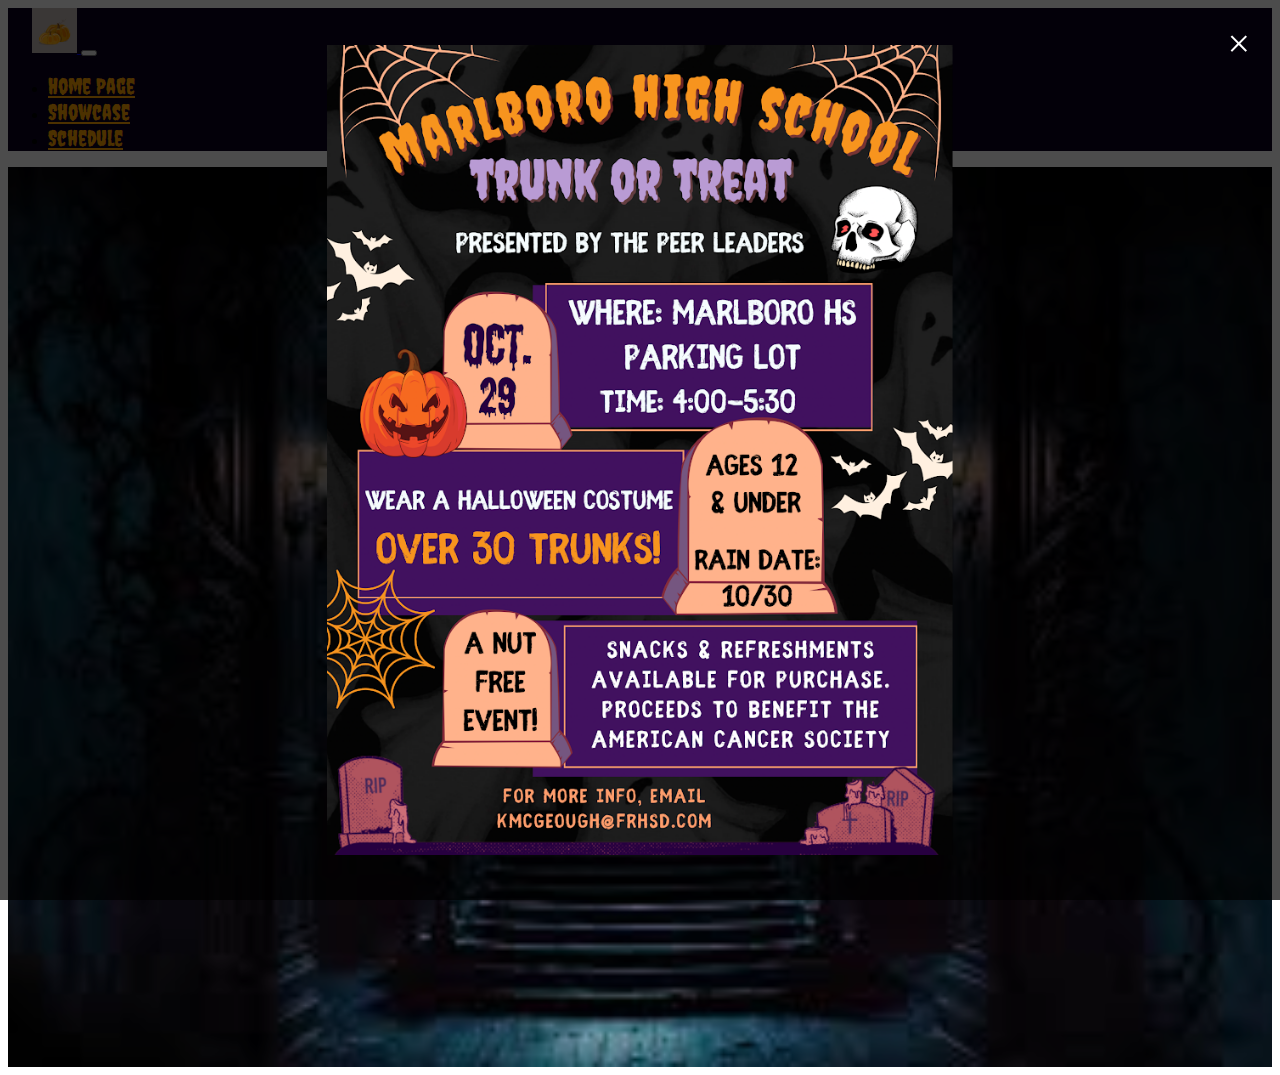
<file: index.html>
<!doctype html>
<html lang="en">

<head>
    <title>Trunk or Treat</title>
    <!-- Required meta tags -->
    <meta charset="utf-8" />
    <meta name="viewport" content="width=device-width, initial-scale=1, shrink-to-fit=no" />

    <!-- Bootstrap CSS v5.2.1 -->
    <link href="https://cdn.jsdelivr.net/npm/bootstrap@5.3.2/dist/css/bootstrap.min.css" rel="stylesheet"
        integrity="sha384-T3c6CoIi6uLrA9TneNEoa7RxnatzjcDSCmG1MXxSR1GAsXEV/Dwwykc2MPK8M2HN" crossorigin="anonymous" />
    <link rel="stylesheet" href="style.css">
</head>

<body>
    <header>
        <!-- place navbar here -->
        <nav class="navbar navbar-expand-lg  navbar-dark">
            <div class="container-fluid">
              <a class="navbar-brand" href="index.html">
                <img class="icon" src="imgs/icon-pumpkin.jpg">
              </a>
      
              <button class="navbar-toggler" type="button" data-bs-toggle="collapse" data-bs-target="#navbarNavAltMarkup"
                aria-controls="navbarNavAltMarkup" aria-expanded="false" aria-label="Toggle navigation">
                <span class="navbar-toggler-icon justify-content-center"></span>
              </button>
              <div class="collapse navbar-collapse" id="navbarNavAltMarkup">
              <ul class="navbar-nav ms-auto me-4 my-lg-0 navbar-nav-scroll" style="--bs-scroll-height: 100px;">
                <li class="nav-item mx-3"> <!-- Added mx-2 for horizontal margin -->
                  <a class="nav-link navhover navText" aria-current="page" href="index.html">Home Page </a>
                </li>
                <li class="nav-item mx-3"> <!-- Added mx-2 for horizontal margin -->
                  <a class="nav-link navhover navText" href="trunk-showcase.html">Showcase</a>
                </li>
                <li class="nav-item mx-3"> <!-- Added mx-2 for horizontal margin -->
                  <a class="nav-link navhover navText" href="schedule.html">Schedule</a>
                </li>
              </ul>
            </div>
          </nav>
        <!--<div class="content text-center"><div class="logo"><img src="images/Screenshot 2024-10-10 143154.png" alt="" srcset=""></div>-->
    </header>
    <main>
        <div class="banner w-100 mb-5 vh-80 d-flex justify-content-center align-items-center">
            <h1 class="display-1 text-align-center justify-content-center">
                Marlboro High School <br>Trunk or Treat
            </h1>
            <button class="infoBtn" id="moreBtn"> 
              <h3 class="card__title">More Info</h3>
          </button>
      </div>
  
      <div id="popup" class="popup">
          <span class="close" id="closeButton">&times;</span>
          <img src="flyer.png" id="closeBox">
      </div>
    </main>
    <footer>
        <!-- place footer here -->
    </footer>
    <!-- Bootstrap JavaScript Libraries -->
    <script src="https://code.jquery.com/jquery-3.7.1.js"
        integrity="sha256-eKhayi8LEQwp4NKxN+CfCh+3qOVUtJn3QNZ0TciWLP4=" crossorigin="anonymous"></script>
    <script src="https://cdn.jsdelivr.net/npm/@popperjs/core@2.11.8/dist/umd/popper.min.js"
        integrity="sha384-I7E8VVD/ismYTF4hNIPjVp/Zjvgyol6VFvRkX/vR+Vc4jQkC+hVqc2pM8ODewa9r"
        crossorigin="anonymous"></script>

    <script src="https://cdn.jsdelivr.net/npm/bootstrap@5.3.2/dist/js/bootstrap.min.js"
        integrity="sha384-BBtl+eGJRgqQAUMxJ7pMwbEyER4l1g+O15P+16Ep7Q9Q+zqX6gSbd85u4mG4QzX+"
        crossorigin="anonymous"></script>
    <script src="script.js"></script>
</body>

</html>
</file>
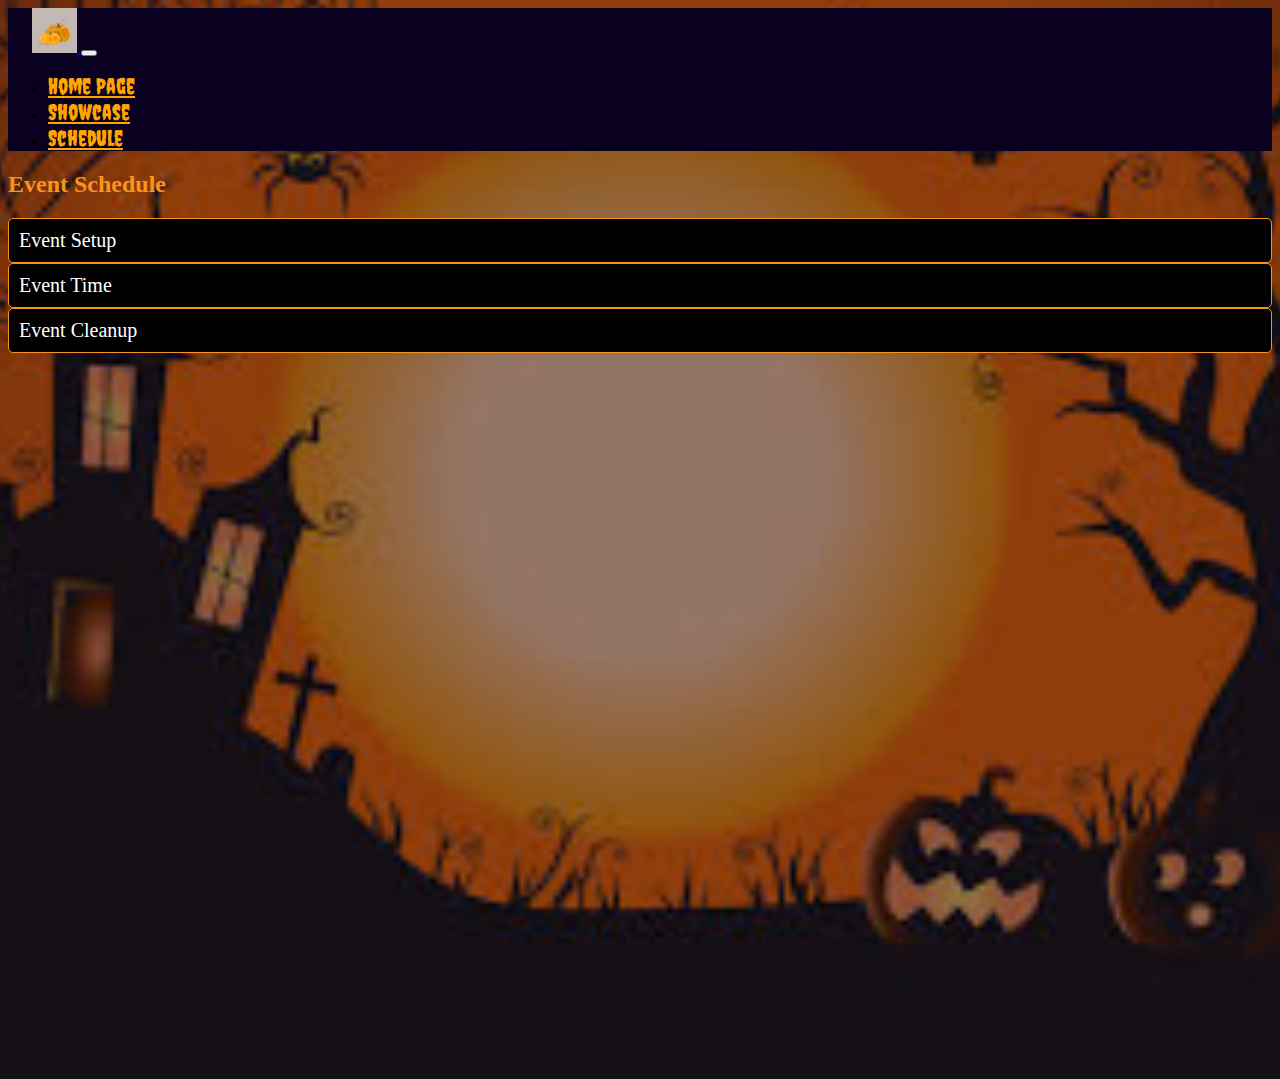
<file: schedule.html>
<!doctype html>
<html lang="en">

<head>
    <title>Trunk or Treat</title>
    <!-- Required meta tags -->
    <meta charset="utf-8" />
    <meta name="viewport" content="width=device-width, initial-scale=1, shrink-to-fit=no" />

    <!-- Bootstrap CSS v5.2.1 -->
    <link href="https://cdn.jsdelivr.net/npm/bootstrap@5.3.2/dist/css/bootstrap.min.css" rel="stylesheet"
        integrity="sha384-T3c6CoIi6uLrA9TneNEoa7RxnatzjcDSCmG1MXxSR1GAsXEV/Dwwykc2MPK8M2HN" crossorigin="anonymous" />
    <link rel="stylesheet" href="showcase.css">
</head>

<body>
    <header>
        <!-- place navbar here -->
        <nav class="navbar navbar-expand-lg  navbar-dark">
            <div class="container-fluid">
              <a class="navbar-brand" href="index.html">
                <img class="icon" src="imgs/icon-pumpkin.jpg">
              </a>
      
              <button class="navbar-toggler" type="button" data-bs-toggle="collapse" data-bs-target="#navbarNavAltMarkup"
                aria-controls="navbarNavAltMarkup" aria-expanded="false" aria-label="Toggle navigation">
                <span class="navbar-toggler-icon justify-content-center"></span>
              </button>
              <div class="collapse navbar-collapse" id="navbarNavAltMarkup">
              <ul class="navbar-nav ms-auto me-4 my-lg-0 navbar-nav-scroll" style="--bs-scroll-height: 100px;">
                <li class="nav-item mx-3"> 
                  <a class="nav-link navhover navText" aria-current="page" href="index.html">Home Page </a>
                </li>
                <li class="nav-item mx-3"> 
                  <a class="nav-link navhover navText" href="trunk-showcase.html">Showcase</a>
                </li>
                <li class="nav-item mx-3"> 
                  <a class="nav-link navhover navText" href="schedule.html">Schedule</a>
                </li>
              </ul>
            </div>
          </nav>
    </header>
    <main>
        <section class="section-showcase-background d-flex align-items-center" style="min-height: 100vh;">
            <div class="container py-5">
                <h2 class="text-center mt-5 font-main showcaseHeader">Event Schedule</h2>
            
                <div class="row justify-content-center">
                    <div class="col-lg-4 col-md-6 col-sm-12">
                        <div class="event m-4">
                            <div class="event-header font-main text-center">Event Setup</div>
                            <div class="event-details font-alt">
                                <p>Setup time for Participants: 3:00 PM</p>
                            </div>
                        </div>
                    </div>
            
                    <div class="col-lg-4 col-md-6 col-sm-12">
                        <div class="event m-4">
                            <div class="event-header font-main text-center">Event Time</div>
                            <div class="event-details font-alt">
                                <p>Event Time: 4:00 PM - 5:30 PM</p>
                            </div>
                        </div>
                    </div>
            
                    <div class="col-lg-4 col-md-6 col-sm-12">
                        <div class="event m-4">
                            <div class="event-header font-main text-center">Event Cleanup</div>
                            <div class="event-details font-alt">
                                <p>Cleanup Time for Participants: 5:30 PM - 6:00 PM</p>
                            </div>
                        </div>
                    </div>



                 
                </div>
            </div>
        </section>
        
    </main>


    <!--JQuery -->
    <script src="https://code.jquery.com/jquery-3.7.1.js"
        integrity="sha256-eKhayi8LEQwp4NKxN+CfCh+3qOVUtJn3QNZ0TciWLP4=" crossorigin="anonymous"></script>

    <!--Custom JS-->
    <script src="script.js"></script>


    <!-- Bootstrap JavaScript Libraries -->
    <script src="https://cdn.jsdelivr.net/npm/@popperjs/core@2.11.8/dist/umd/popper.min.js"
        integrity="sha384-I7E8VVD/ismYTF4hNIPjVp/Zjvgyol6VFvRkX/vR+Vc4jQkC+hVqc2pM8ODewa9r"
        crossorigin="anonymous"></script>

    <script src="https://cdn.jsdelivr.net/npm/bootstrap@5.3.2/dist/js/bootstrap.min.js"
        integrity="sha384-BBtl+eGJRgqQAUMxJ7pMwbEyER4l1g+O15P+16Ep7Q9Q+zqX6gSbd85u4mG4QzX+"
        crossorigin="anonymous"></script>
</body>
</html>
</file>
<file: style.css>
@import url('https://fonts.googleapis.com/css2?family=Creepster&display=swap');
@import url('https://fonts.googleapis.com/css2?family=Poppins:ital,wght@0,100;0,200;0,300;0,400;0,500;0,600;0,700;0,800;0,900;1,100;1,200;1,300;1,400;1,500;1,600;1,700;1,800;1,900&display=swap');

body {
    overflow: hidden; /* Hide scrollbars */
  }
/*landing page hero */
.banner{
    background-image: url('imgs/hallway.jpg');
    height: 100vh;
    margin-top: 0;
    background-size: cover;
    background-position: center;
    overflow: hidden;
    position: relative;
    display: flex;
    flex-direction: column;
    justify-content: center;
    align-items: center;
    background-blend-mode: overlay;
    background-color: #19002050;   
  }
.logo{
    text-align: center;
    padding: 3em;
}
h1{
    font-family: "Creepster", system-ui;
    font-weight: 400;
color: orange;
justify-content: center;
text-align: center;
  
}
nav {
    background-color: rgb(10, 1, 32);
}
.nav-link {
    color: orange;
    font-family: "Creepster", system-ui;
    font-size: 1.4em;
}
.nav-link:hover {
    color: purple;
    font-family: "Creepster", system-ui;
    font-size: 1.4em;
    text-shadow: 0 0 10px #fff, 0 0 20px orange, 0 0 30px orange, 0 0 40px orange, 0 0 50px orange, 0 0 50px #ff4da6, 0 0 40px orange;
}
.icon {
    height: 2.8em;
    margin-left: 1.5em;
}
.infoBtn {
    margin-bottom: 3em;
    padding: 1rem 1rem 1rem;
    position: relative;
    z-index: 1;
    border-radius: 1rem;
    font-family: "Creepster";
    font-weight: 200;
    background-color: rgba(255, 166, 0, 0.767);
    color: black;
    font-size: 0.2em;
    box-shadow: 8px 10px 12px 8px rgba(0, 0, 0, 0.432);

  }
  .popup {
    display: none; /* Hidden by default */
    position: fixed;
    z-index: 1;
    left: 0;
    top: 0;
    width: 100%;
    height: 100%;
    background-color: rgba(0, 0, 0, 0.7);
    display: flex; /* Use flexbox for centering */
    justify-content: center; /* Center horizontally */
    align-items: center; /* Center vertically */
}
.popup img {
    max-width: 90%;
    max-height: 90%;
}

.close {
    position: absolute;
    top: 20px;
    right: 30px;
    color: white;
    font-size: 40px;
    cursor: pointer;
}
</file>
<file: showcase.css>
@import url('https://fonts.googleapis.com/css2?family=Creepster&display=swap');
@import url('https://fonts.googleapis.com/css2?family=Poppins:ital,wght@0,100;0,200;0,300;0,400;0,500;0,600;0,700;0,800;0,900;1,100;1,200;1,300;1,400;1,500;1,600;1,700;1,800;1,900&display=swap');
body{
    background-image: url('imgs/gallery.jpg');
    background-size: cover;
    background-repeat: no-repeat;
    background-position: center;
    justify-content: center;
    align-items: center;
    background-blend-mode: overlay;
    background-color: #1d063088;   
    }
nav {
    background-color: rgb(10, 1, 32);
}
h1{
    font-family: "Creepster", system-ui;
    font-weight: 400;
color: orange;
justify-content: center;
text-align: center;
margin-top: 1em;
margin-bottom: 0.5em;

}
.logo{
    text-align: center;
    padding: 3em;
}
.icon {
    height: 2.8em;
    margin-left: 1.5em;
}
.nav-link {
    color: orange;
    font-family: "Creepster", system-ui;
    font-size: 1.4em;
}
.nav-link:hover {
    color: white;
    font-family: "Creepster", system-ui;
    font-size: 1.4em;
    text-shadow: 0 0 10px #fff, 0 0 20px orange, 0 0 30px orange, 0 0 40px orange, 0 0 50px orange, 0 0 50px #ff4da6, 0 0 40px orange;
}
.customPadding {
    padding-top: 100px;
}

.customBorder {
    border: 2px solid #f7941e;
}

.image-wrapper {
    position: relative;
    display: inline-block;
}

.description {
    position: absolute;
    bottom: 0;
    left: 0;
    right: 0;
    background-color:rgba(0, 0, 0, 0.863);
    color: #f7941e;
    text-align: center;
    padding: 10px;
    font-size: 20px;
    display: none; 
    opacity: 0.8;  
}

.img-fluid {
    display: block;
    width: 100%;
    height: auto;
}


.showcaseHeader {
    color: #f7941e;
}

.showcaseIMG {
    transition: transform 0.3s ease-in-out;  
}

.showcaseIMG:hover {
    transform: scale(1.01);  
}


/*Schedule page */
.event-details {
    display: none; 
    background-color: white;
    padding: 10px;
    font-size: 20px;
    color: black;
    
}
.event-header {
    cursor: pointer; 
    padding: 10px;
    background-color: black; 
    color: white;
    border-radius: 5px; 
    transition: background-color 0.3s; 
    font-size: 20px;
    border: 1px solid #f7941e;
}
.event-header:hover {
    background-color: #f7941e; 
}
</file>
